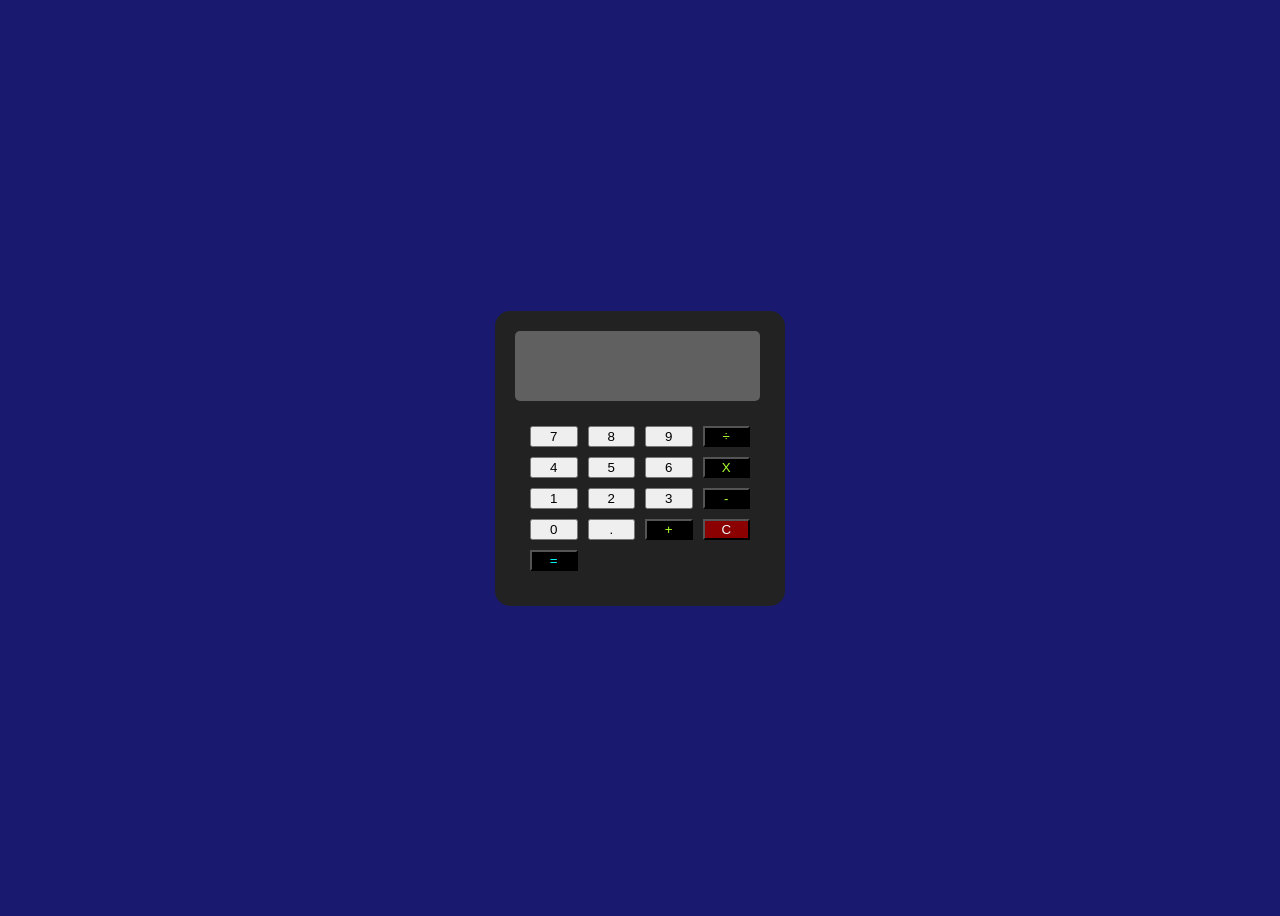
<file: index.html>
<!DOCTYPE html>
<html lang="es">
<head>
    <meta charset="UTF-8">
    <meta name="viewport" content="width=device-width, initial-scale=1.0">
    <title>Document</title>
    <link rel="stylesheet" href="prajs.css">
</head>
<body class="body-center">
    <div class="calculadora">
        <input type="text" id="pantalla" disabled>

        <div class="botones button">
            <button onclick="agregar('7')">7</button>
            <button onclick="agregar('8')">8</button>
            <button onclick="agregar('9')">9</button>
            <button class="operador" onclick="agregar('/')">÷</button>

            <button onclick="agregar('4')">4</button>
            <button onclick="agregar('5')">5</button>
            <button onclick="agregar('6')">6</button>
            <button class="operador" onclick="agregar('*')">X</button>

            <button onclick="agregar('1')">1</button>
            <button onclick="agregar('2')">2</button>
            <button onclick="agregar('3')">3</button>
            <button class="operador" onclick="agregar('-')">-</button>

            <button onclick="agregar('0')">0</button>
            <button onclick="agregar('.')">.</button>
            <button class="operador" onclick="agregar('+')">+</button>

            <button class="clear" onclick="limpiar()">C</button>
            <button class="igual" onclick="calcular()">=</button>
        </div>

    </div>
    <script src="main.js"></script>
</body>
</html>
</file>
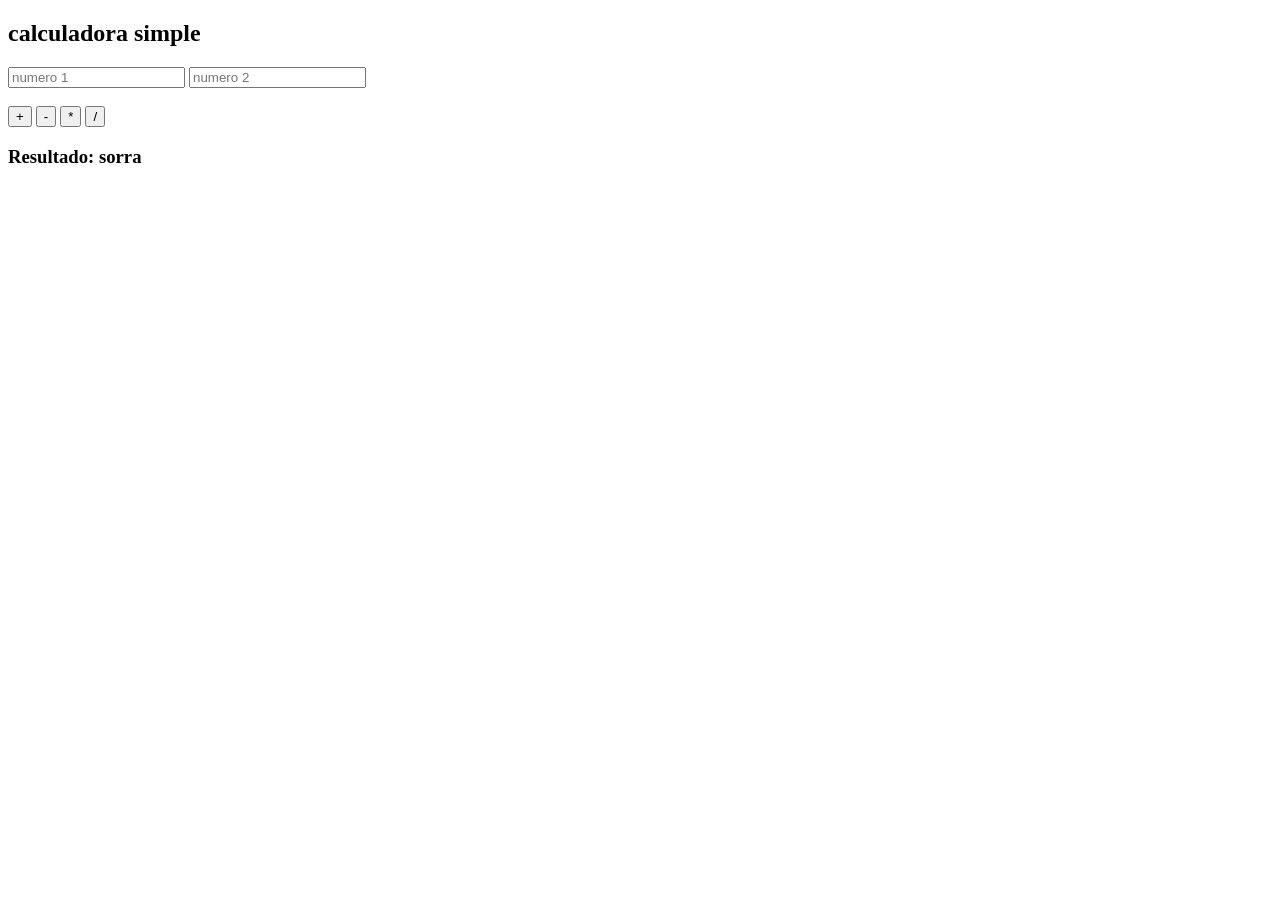
<file: indexx.html>
<!DOCTYPE html>
<html lang="en">
<head>
    <meta charset="UTF-8">
    <meta name="viewport" content="width=device-width, initial-scale=1.0">
    <title>Document</title>
</head>
<body>
    <h2>calculadora simple</h2>

    <input id="num1" type="number" placeholder="numero 1">
    <input id="num2" type="number" placeholder="numero 2">
    <br><br>
    <button onclick="sumar()">+</button>
    <button onclick="restar()">-</button>
    <button onclick="multiplicar()">*</button>
    <button onclick="dividir()">/</button>

    <h3 id="resultado">Resultado: sorra</h3>

    <script src="main.js"></script>
</body>
</html>
</file>
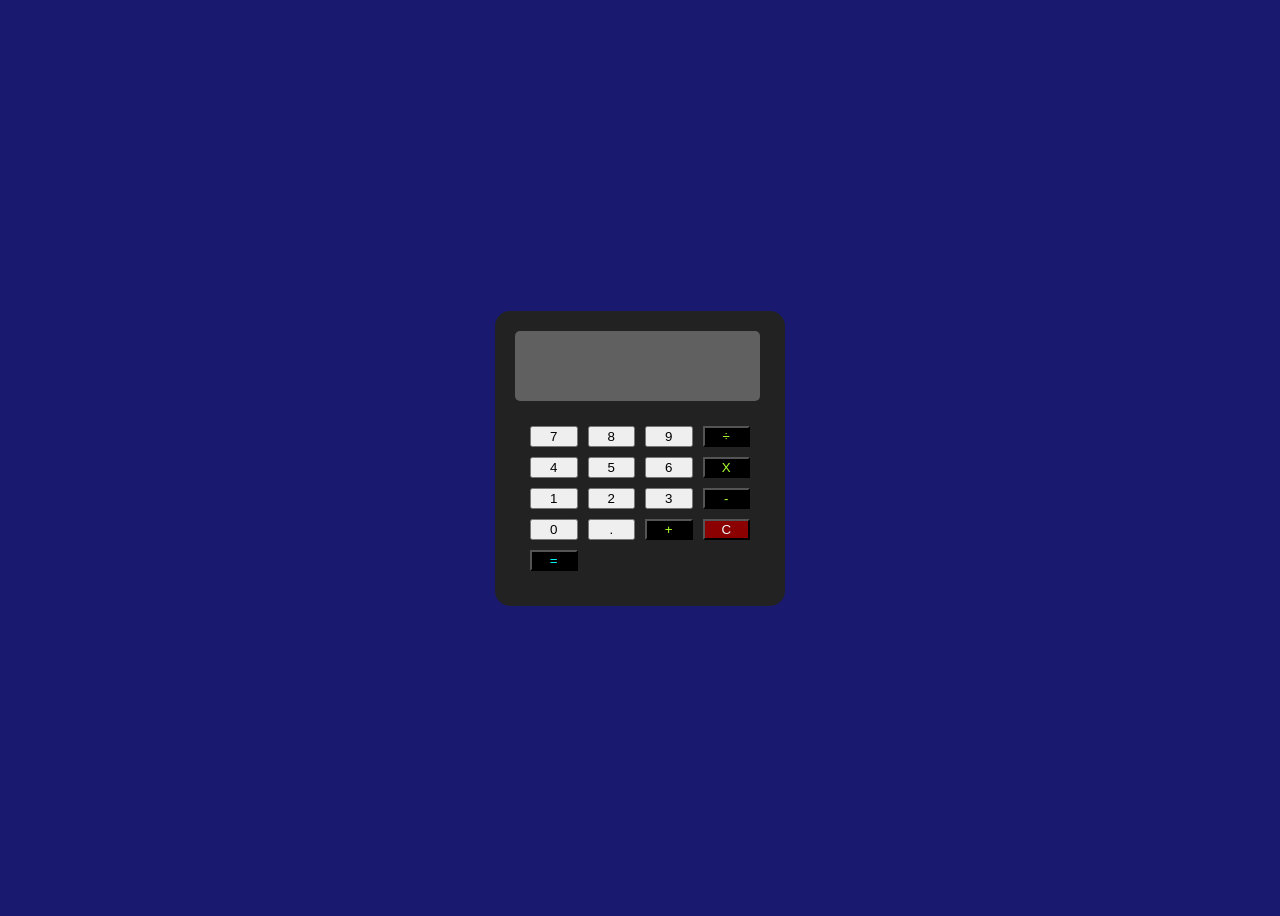
<file: prajs.html>
<!DOCTYPE html>
<html lang="es">
<head>
    <meta charset="UTF-8">
    <meta name="viewport" content="width=device-width, initial-scale=1.0">
    <title>Document</title>
    <link rel="stylesheet" href="prajs.css">
</head>
<body class="body-center">
    <div class="calculadora">
        <input type="text" id="pantalla" disabled>

        <div class="botones button">
            <button onclick="agregar('7')">7</button>
            <button onclick="agregar('8')">8</button>
            <button onclick="agregar('9')">9</button>
            <button class="operador" onclick="agregar('/')">÷</button>

            <button onclick="agregar('4')">4</button>
            <button onclick="agregar('5')">5</button>
            <button onclick="agregar('6')">6</button>
            <button class="operador" onclick="agregar('*')">X</button>

            <button onclick="agregar('1')">1</button>
            <button onclick="agregar('2')">2</button>
            <button onclick="agregar('3')">3</button>
            <button class="operador" onclick="agregar('-')">-</button>

            <button onclick="agregar('0')">0</button>
            <button onclick="agregar('.')">.</button>
            <button class="operador" onclick="agregar('+')">+</button>

            <button class="clear" onclick="limpiar()">C</button>
            <button class="igual" onclick="calcular()">=</button>
        </div>

    </div>
    <script src="main.js"></script>
</body>
</html>
</file>
<file: prajs.css>
.body-center{
    background-color: midnightblue;
    font-family: Arial, Helvetica, sans-serif;
    align-items: center;
    display: flex;
    height: 100vh;
    justify-content: center;
}

.calculadora{
    background-color: #222;
    padding: 20px;
    border-radius: 15px;
    width: 250px;
}

#pantalla {
    width: 90%;
    height: 50px;
    margin-bottom: 10px;
    font-size: 20px;
    padding: 10px;
    border-radius: 5px;
    border: none;
    text-align: right;
    color: aliceblue;
}

.botones { 
    display: grid;
    grid-template-columns: repeat(4, 1fr);
    gap: 10px;
}

.button {
    padding: 15px;
    font-size: 18px;
    border: none;
    border-radius: 5px;
    cursor: pointer;
}

.igual {
    background-color: black;
    color: aqua;
}

.clear {
    background-color: darkred;
    color: aliceblue;
}

.operador {
    background-color: black;
    color: greenyellow;
}
</file>
